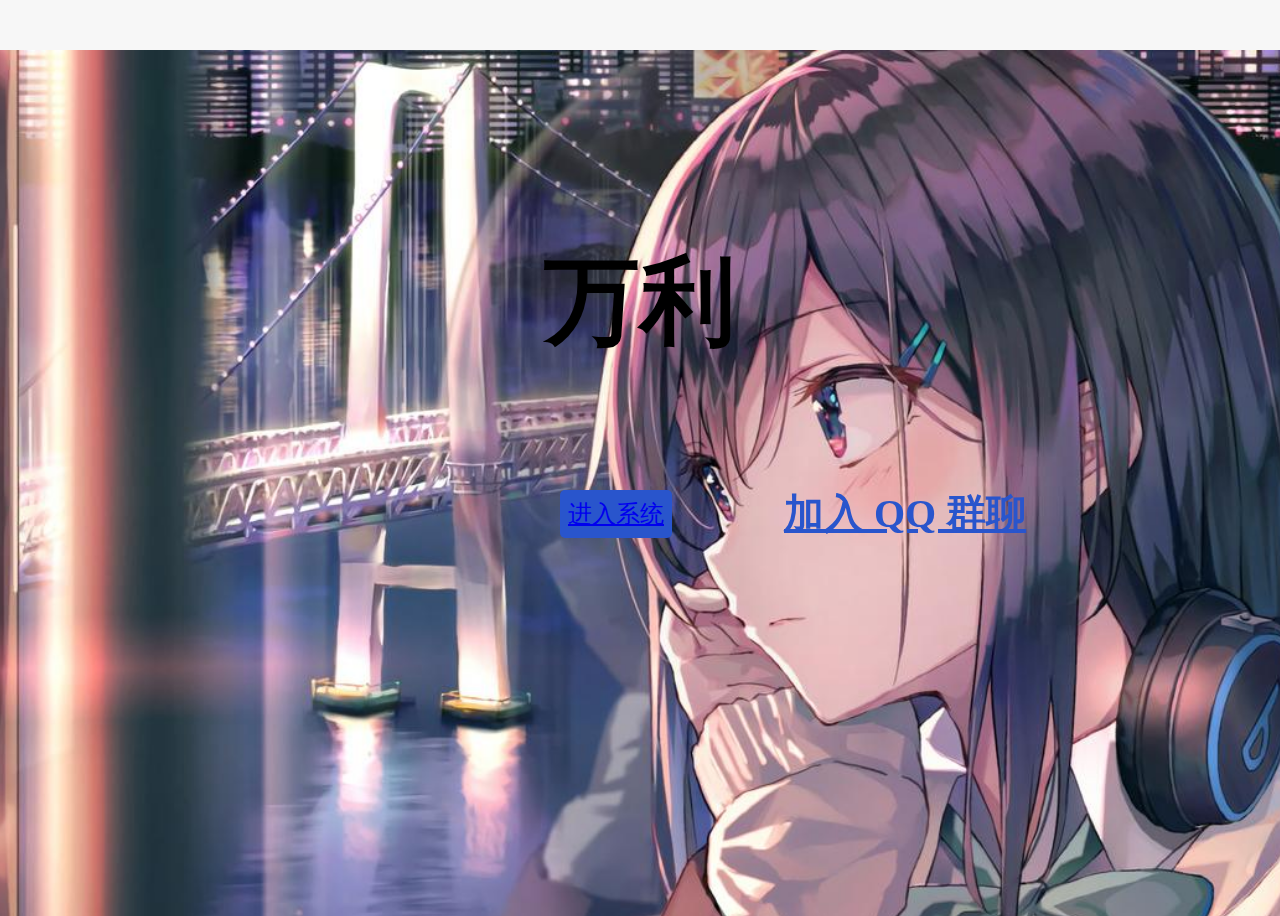
<file: index.html>
<!DOCTYPE html>
<html>
	<head>
		<meta charset="utf-8">
		<title>万里引导页</title>
		<link rel="stylesheet" href="style.css">
		 <link rel="stylesheet" type="text/css" href="style.css">
		<style>
				body {
					background-color: #F7F7F7;
				}
				.center-text {
					position: fixed;
					top: calc(30% - 2rem);            
					left: calc(50% - 6rem);            
					color: #000000;
					font-size: 6rem;
					font-weight: bold;
				}
				.enter-button {
					position: fixed;
					top: calc(50% + 2.5rem);            
					left: calc(60% - 6rem - 7rem);   
					padding: .5rem;
					background-color: #2955CC;
					color: #fff;
					font-size: 1.5rem;
					border: none;
					border-radius: 5px;
					cursor: pointer;
				}
				.enter-button:hover {
					background-color: #1D3E82;
				}
				.qq {
					font-family: cursive;
					position: fixed;
					top: calc(50% + 3.0rem);            
					left: calc(50% + 6rem);
					color: #2955CC;
					font-size: 2.5rem;
					font-weight: bold;
					line-height: 80%;
					margin-left: 3rem;
				}
				.alternative-link:hover {
					color: #1D3E82;
				}
			</style>
	</head>
	<body>
		<div class="center-text">万利</div>
			<button class="enter-button" ><a href="lixiang1.html">进入系统</a></button>
			<a class="qq" href="http://qm.qq.com/cgi-bin/qm/qr?_wv=1027&k=hjnNTXGyqKB0Wz9LMBgu1Tr44ZZTpI56&authKey=NorDu5Db1HLVaeweCNGm4HyBY%2BstNygm7mgkJpjmedr0LA2XDXbw%2FhKw7Icp%2BstO&noverify=0&group_code=827985429">加入 QQ 群聊</a></div>
			
	</body>
</html>
</file>
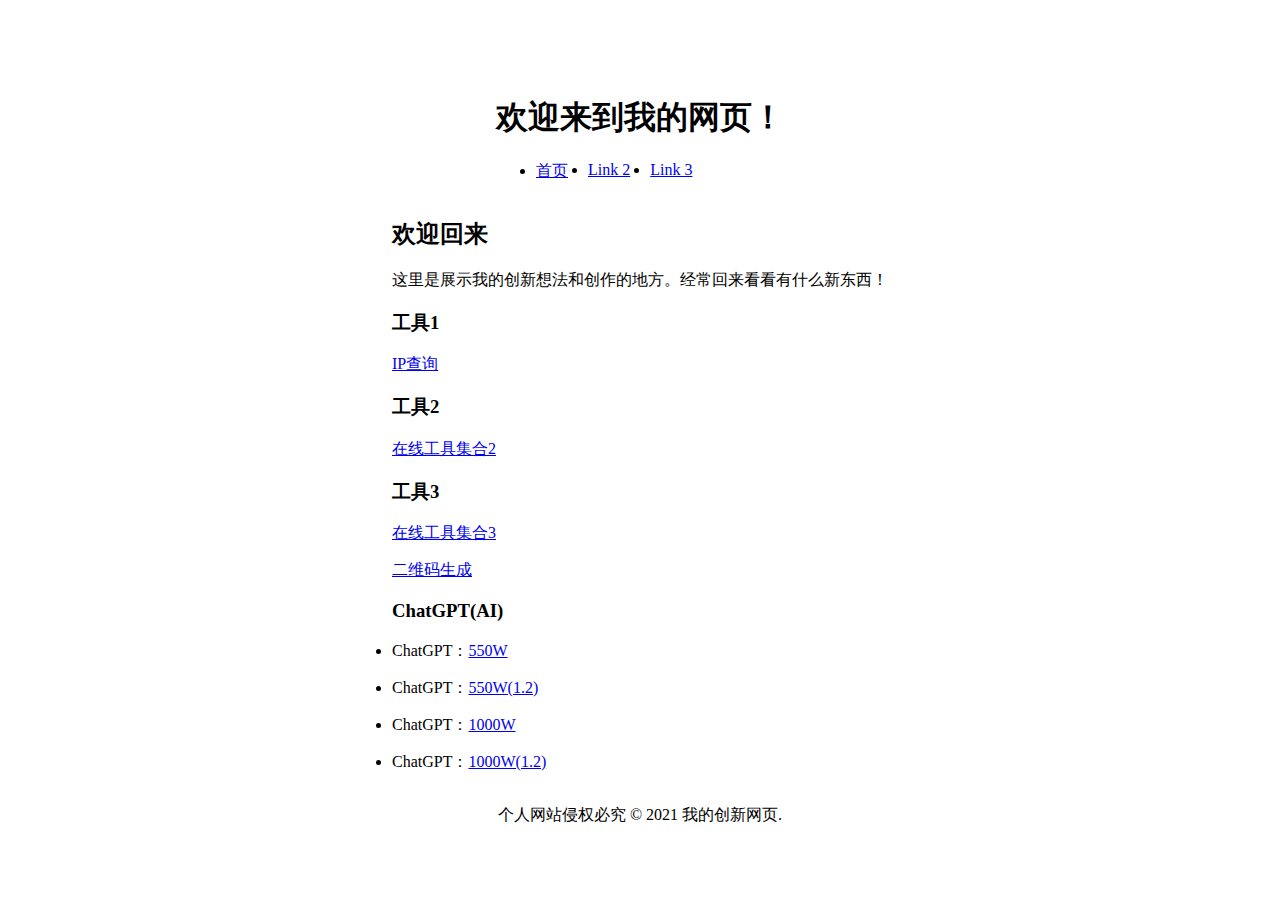
<file: lixiang1.html>
<!DOCTYPE html>
<html lang="en">
  <head>
    <meta charset="UTF-8">
    <title>我的创新网页</title>
    <style>
      body {
        display: flex;
        justify-content: center;
        align-items: center;
        min-height: 100vh;
        flex-direction: column;
      }
	  nav ul {
	          display: flex;
	        }
	        nav li {
	          margin-right: 20px;
	        }
      /* 在这里添加你的 CSS 样式 */
    </style>
  </head>
  <body>
    <header>
      <!-- 在这里添加你的网页标题和导航链接 -->
      <h1>欢迎来到我的网页！</h1>
      <nav>
        <ul>
          <li><a href="index.html">首页</a></li>
          <li><a href="#">Link 2</a></li>
          <li><a href="#">Link 3</a></li>
        </ul>
      </nav>
    </header>
    <main>
      <!-- 在这里添加你的网页内容 -->
      <h2>欢迎回来</h2>
      <p>这里是展示我的创新想法和创作的地方。经常回来看看有什么新东西！</p>
      <section>
        <h3>工具1</h3>
        <p><a href="https://ipchaxun.com/">IP查询</a></p>
      </section>
      <section>
        <h3>工具2</h3>
        <p><a href="https://tool.lu/">在线工具集合2</a></p>
      </section>
      <section>
        <h3>工具3</h3>
        <p><a href="https://site.ip138.com/">在线工具集合3</a></p>
        <p><a href="https://www.liantu.com/">二维码生成</a></p>
      </section>
    <footer>
      <!-- 在这里添加你的页脚 -->
	  <section>
	    <h3>ChatGPT(AI)</h3>
        <li>ChatGPT：<a href="https://chat.jubianxingqiu.com/#/chat/1685549314741">550W</a></li><p>
        <li>ChatGPT：<a href="https://a41.1919qwe.com/#/chatx">550W(1.2)</a></li><p>
        <li>ChatGPT：<a href="https://chat2.jinshutuan.com">1000W</a></li><p>
		<li>ChatGPT：<a href="https://p1.xjai.pro/#/chat/">1000W(1.2)</a></li><p>
	  </section> </main>
      <p>个人网站侵权必究 &copy; 2021 我的创新网页.</p>
  </body>
</html>
</file>
<file: style.css>
body {
  background-image: url("images/beijing.jpg");
  background-size: cover;
  background-repeat: no-repeat;
  background-position: center 50px;
  //位置判断
  display: flex;
  justify-content: center;
  align-items: center;
  min-height: 100vh;
  flex-direction: column;
  /* 在手机设备上设置样式 */
  @media only screen and (max-width: 767px) {
    /* 这里的样式将会在宽度小于等于767像素的手机设备上生效 */
  }
  
  /* 在平板和PC设备上设置样式 */
  @media only screen and (min-width: 768px) {
    /* 这里的样式将会在宽度大于等于768像素的平板和PC设备上生效 */
  }
  
  /* 在PC设备上设置样式 */
  @media only screen and (min-width: 992px) {
    /* 这里的样式将会在宽度大于等于992像素的PC设备上生效 */
  }
  
  /* 在宽屏PC设备上设置样式 */
  @media only screen and (min-width: 1200px) {
    /* 这里的样式将会在宽度大于等于1200像素的宽屏PC设备上生效 */
  }
}
head{
	position: fixed;
}
.enter-button {
	position: fixed;
	top: calc(50% + 2.5rem);            
	left: calc(60% - 6rem - 7rem);   
	padding: .5rem;
	background-color: #2955CC;
	color: #fff;
	font-size: 1.5rem;
	border: none;
	border-radius: 5px;
	cursor: pointer;
}
</file>
